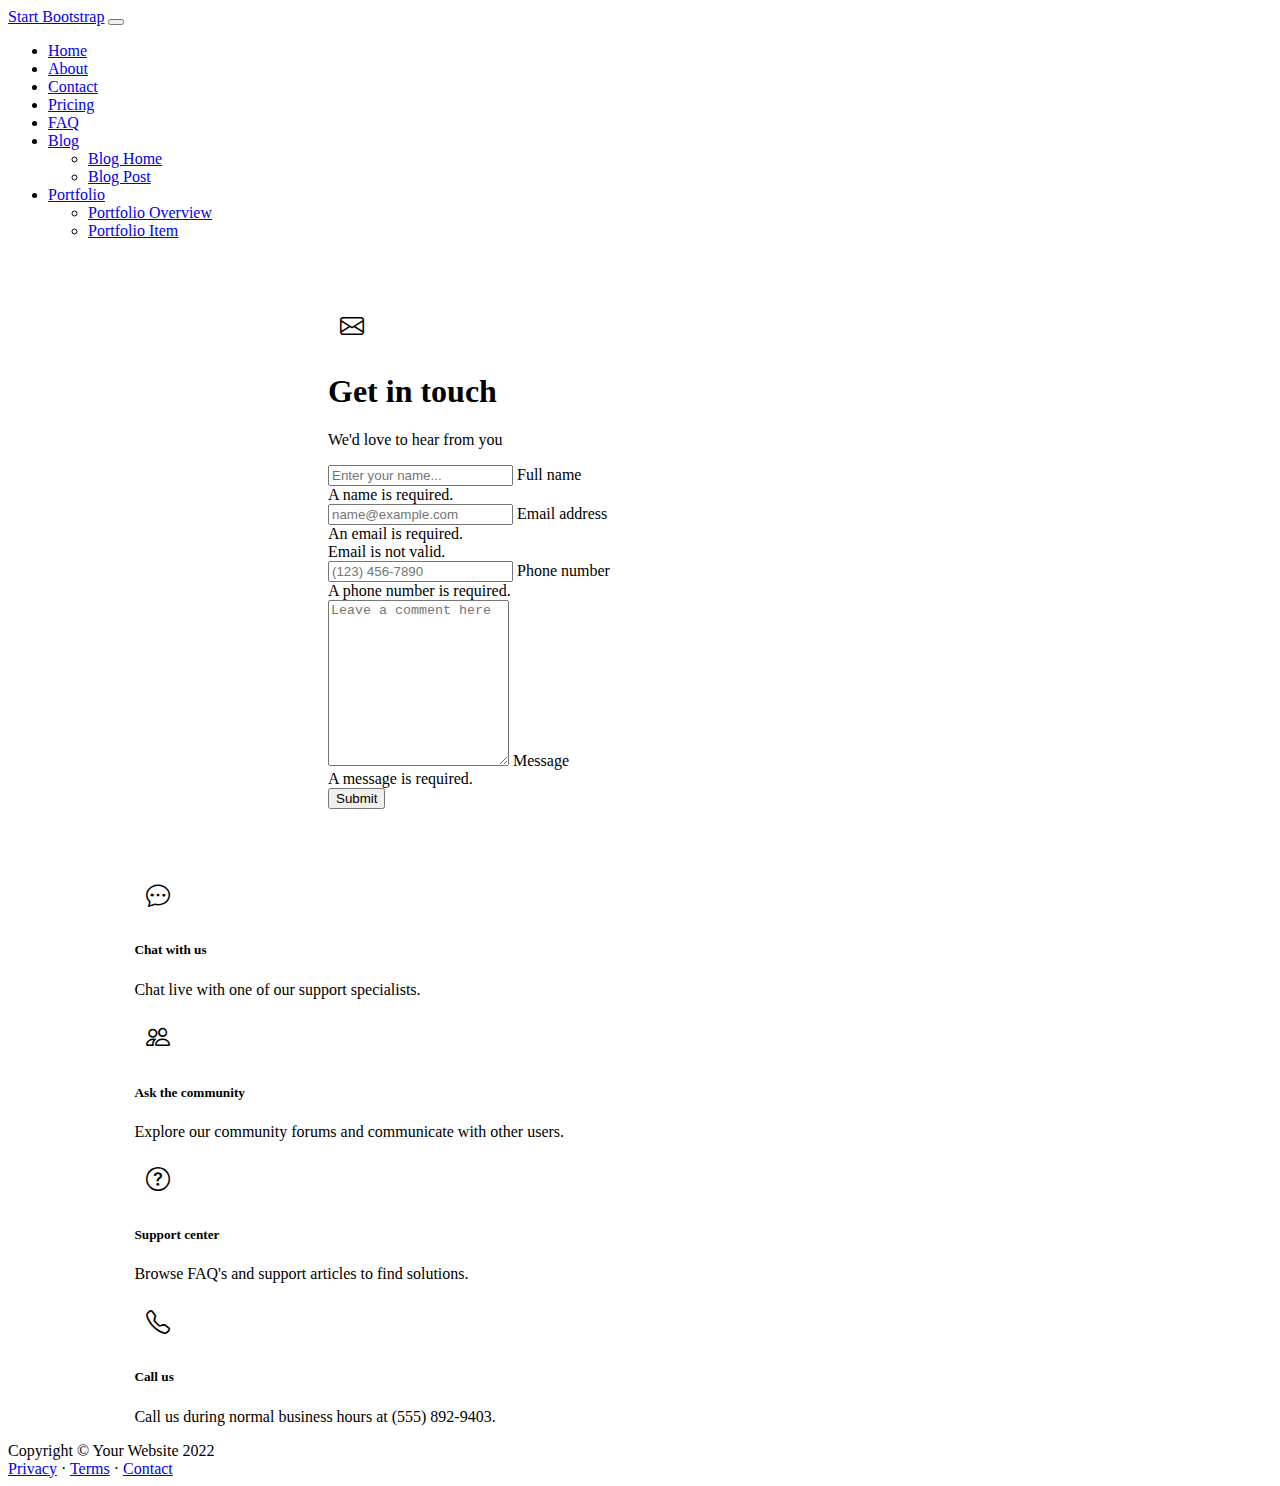
<file: 3contact/index.html>
<!DOCTYPE html>
<html lang="en">

<head>
    <meta charset="UTF-8">
    <meta http-equiv="X-UA-Compatible" content="IE=edge">
    <meta name="viewport" content="width=device-width, initial-scale=1.0">
    <title>Document</title>
    <link rel="stylesheet" href="/css/style.css">
    <link href="https://cdn.jsdelivr.net/npm/bootstrap@5.1.3/dist/css/bootstrap.min.css" rel="stylesheet"
        integrity="sha384-1BmE4kWBq78iYhFldvKuhfTAU6auU8tT94WrHftjDbrCEXSU1oBoqyl2QvZ6jIW3" crossorigin="anonymous">
    <link href="https://cdn.jsdelivr.net/npm/bootstrap-icons@1.5.0/font/bootstrap-icons.css" rel="stylesheet">
</head>

<body>
    <header>
        <nav class="navbar navbar-expand-lg navbar-dark bg-dark">
            <div class="container px-5">
                <a class="navbar-brand" href="/index.html">Start Bootstrap</a>
                <button class="navbar-toggler" type="button" data-bs-toggle="collapse"
                    data-bs-target="#navbarNavDropdown" aria-controls="navbarNavDropdown" aria-expanded="false"
                    aria-label="Toggle navigation">
                    <span class="navbar-toggler-icon"></span>
                </button>
                <div class="collapse navbar-collapse" id="navbarNavDropdown">
                    <ul class="navbar-nav ms-auto mb-2 mb-lg-0">
                        <li class="nav-item">
                            <a class="nav-link" aria-current="page" href="/index.html">Home</a>
                        </li>
                        <li class="nav-item">
                            <a class="nav-link" href="/2about/index.html">About</a>
                        </li>
                        <li class="nav-item">
                            <a class="nav-link" href="/3contact/index.html">Contact</a>
                        </li>
                        <li class="nav-item">
                            <a class="nav-link" href="/4pricing/index.html">Pricing</a>
                        </li>
                        <li class="nav-item">
                            <a class="nav-link" href="/5faq/index.html">FAQ</a>
                        </li>
                        <li class="nav-item dropdown">
                            <a class="nav-link dropdown-toggle" href="#" id="navbarDropdownMenuLink" role="button"
                                data-bs-toggle="dropdown" aria-expanded="false">
                                Blog
                            </a>
                            <ul class="dropdown-menu" aria-labelledby="navbarDropdownMenuLink">
                                <li><a class="dropdown-item" href="/6blog/home/index.html">Blog Home</a></li>
                                <li><a class="dropdown-item" href="/6blog/post/index.html">Blog Post</a></li>
                            </ul>
                        </li>
                        <li class="nav-item dropdown">
                            <a class="nav-link dropdown-toggle" href="#" id="navbarDropdownMenuLink" role="button"
                                data-bs-toggle="dropdown" aria-expanded="false">
                                Portfolio
                            </a>
                            <ul class="dropdown-menu" aria-labelledby="navbarDropdownMenuLink">
                                <li><a class="dropdown-item" href="/7portfolio/overview/index.html">Portfolio Overview</a></li>
                                <li><a class="dropdown-item" href="/7portfolio/item/index.html">Portfolio Item</a></li>
                            </ul>
                        </li>
                    </ul>
                </div>
            </div>
        </nav>
    </header>

    <section>
        <form>
            <div class="container bg-light" style="max-width: 624px; margin: 5% auto;">
                <div class="rounded-3 py-5 px-4 px-md-5 mb-5 ">
                    <div class="text-center mb-5">
                        <div class="feature bg-primary bg-gradient text-white rounded-3 mb-3">
                            <i class="bi bi-envelope"></i>
                        </div>
                        <h1 class="fw-bolder">Get in touch</h1>
                        <p class="lead fw-normal text-muted mb-0">We'd love to hear from you</p>
                    </div>
                    <div class="form-floating mb-3">
                        <input class="form-control" id="name" type="text" placeholder="Enter your name..."
                            data-sb-validations="required" data-sb-can-submit="no">
                        <label for="name">Full name</label>
                        <div class="invalid-feedback" data-sb-feedback="name:required">A name is required.</div>
                    </div>
                    <div class="form-floating mb-3">
                        <input class="form-control" id="email" type="email" placeholder="name@example.com"
                            data-sb-validations="required,email" data-sb-can-submit="no">
                        <label for="email">Email address</label>
                        <div class="invalid-feedback" data-sb-feedback="email:required">An email is required.</div>
                        <div class="invalid-feedback" data-sb-feedback="email:email">Email is not valid.</div>
                    </div>
                    <div class="form-floating mb-3">
                        <input class="form-control" id="phone" type="tel" placeholder="(123) 456-7890"
                            data-sb-validations="required" data-sb-can-submit="no">
                        <label for="phone">Phone number</label>
                        <div class="invalid-feedback" data-sb-feedback="phone:required">A phone number is required.
                        </div>
                    </div>
                    <div class="form-floating mb-3">
                        <textarea class="form-control" style="height: 10rem" placeholder="Leave a comment here"
                            id="floatingTextarea"></textarea>
                        <label for="floatingTextarea">Message</label>
                        <div class="invalid-feedback" data-sb-feedback="phone:required">A message is required.</div>
                    </div>

                    <div class="d-grid mb-3 pb-5">
                        <button type="submit" class="btn btn-primary btn-lg">Submit</button>
                    </div>
                </div>
            </div>
        </form>
    </section>

    <section>
        <div class="container">
        <div class="row row-cols-2 row-cols-lg-4 pb-5 gx-5" style="margin-left:10%">
            <div class="col">
                <div class="feature bg-primary bg-gradient text-white rounded-3 mb-3"><i class="bi bi-chat-dots"></i>
                </div>
                <h5>Chat with us</h5>
                <p class="text-muted mb-0">Chat live with one of our support specialists.</p>
            </div>
            <div class="col">
                <div class="feature bg-primary bg-gradient text-white rounded-3 mb-3"><i class="bi bi-people"></i></div>
                <h5>Ask the community</h5>
                <p class="text-muted mb-0">Explore our community forums and communicate with other users.</p>
            </div>
            <div class="col">
                <div class="feature bg-primary bg-gradient text-white rounded-3 mb-3"><i
                        class="bi bi-question-circle"></i></div>
                <h5>Support center</h5>
                <p class="text-muted mb-0">Browse FAQ's and support articles to find solutions.</p>
            </div>
            <div class="col">
                <div class="feature bg-primary bg-gradient text-white rounded-3 mb-3"><i class="bi bi-telephone"></i>
                </div>
                <h5>Call us</h5>
                <p class="text-muted mb-0">Call us during normal business hours at (555) 892-9403.</p>
            </div>
            </div>
        </div>
    </section>


    <section>
        <footer class="bg-dark py-4 mt-auto">
            <div class="container px-5">
                <div class="row align-items-center justify-content-between flex-column flex-sm-row">
                    <div class="col-auto">
                        <div class="small m-0 text-white">Copyright © Your Website 2022</div>
                    </div>
                    <div class="col-auto">
                        <a class="link-light small" href="#!">Privacy</a>
                        <span class="text-white mx-1">·</span>
                        <a class="link-light small" href="#!">Terms</a>
                        <span class="text-white mx-1">·</span>
                        <a class="link-light small" href="#!">Contact</a>
                    </div>
                </div>
            </div>
        </footer>
    </section>

    <script src="https://cdn.jsdelivr.net/npm/bootstrap@5.1.3/dist/js/bootstrap.bundle.min.js"
        integrity="sha384-ka7Sk0Gln4gmtz2MlQnikT1wXgYsOg+OMhuP+IlRH9sENBO0LRn5q+8nbTov4+1p"
        crossorigin="anonymous"></script>
    <script src="https://cdn.startbootstrap.com/sb-forms-latest.js"></script>
</body>

</html>
</file>
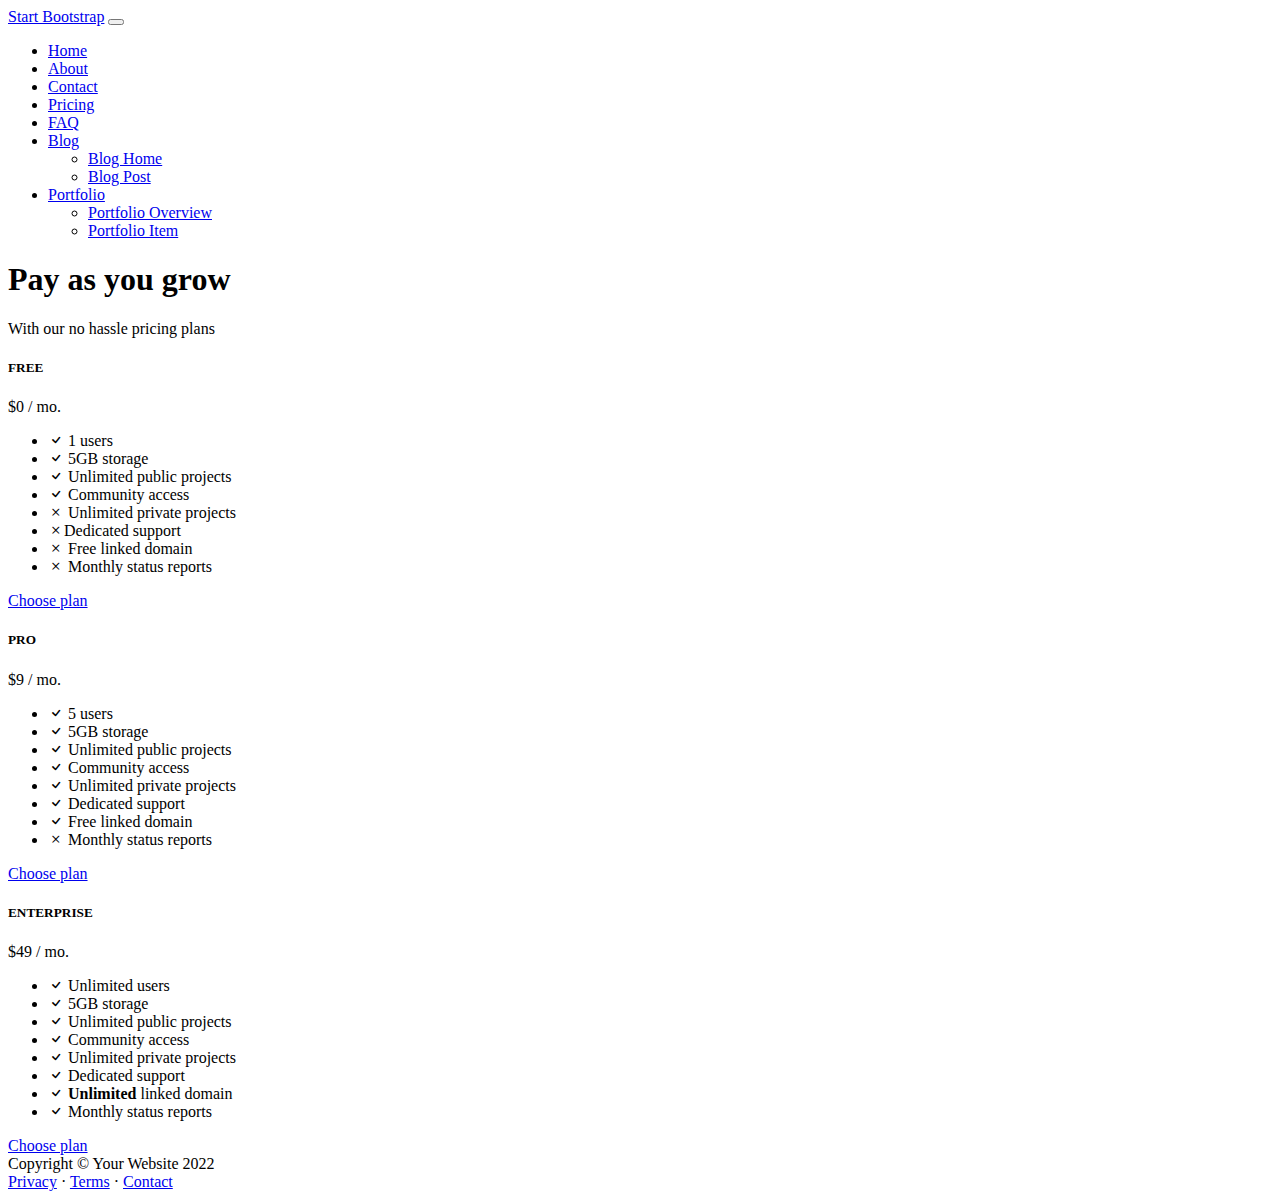
<file: 4pricing/index.html>
<!DOCTYPE html>
<html lang="en">

<head>
    <meta charset="UTF-8">
    <meta http-equiv="X-UA-Compatible" content="IE=edge">
    <meta name="viewport" content="width=device-width, initial-scale=1.0">
    <title>Document</title>
    <link rel="stylesheet" href="/css/style.css">
    <link href="https://cdn.jsdelivr.net/npm/bootstrap@5.1.3/dist/css/bootstrap.min.css" rel="stylesheet"
        integrity="sha384-1BmE4kWBq78iYhFldvKuhfTAU6auU8tT94WrHftjDbrCEXSU1oBoqyl2QvZ6jIW3" crossorigin="anonymous">
    <link href="https://cdn.jsdelivr.net/npm/bootstrap-icons@1.5.0/font/bootstrap-icons.css" rel="stylesheet">
</head>

<body class="bg-light">
    <header>
        <nav class="navbar navbar-expand-lg navbar-dark bg-dark">
            <div class="container px-5">
                <a class="navbar-brand" href="/index.html">Start Bootstrap</a>
                <button class="navbar-toggler" type="button" data-bs-toggle="collapse"
                    data-bs-target="#navbarNavDropdown" aria-controls="navbarNavDropdown" aria-expanded="false"
                    aria-label="Toggle navigation">
                    <span class="navbar-toggler-icon"></span>
                </button>
                <div class="collapse navbar-collapse" id="navbarNavDropdown">
                    <ul class="navbar-nav ms-auto mb-2 mb-lg-0">
                        <li class="nav-item">
                            <a class="nav-link" aria-current="page" href="/index.html">Home</a>
                        </li>
                        <li class="nav-item">
                            <a class="nav-link" href="/2about/index.html">About</a>
                        </li>
                        <li class="nav-item">
                            <a class="nav-link" href="/3contact/index.html">Contact</a>
                        </li>
                        <li class="nav-item">
                            <a class="nav-link" href="/4pricing/index.html">Pricing</a>
                        </li>
                        <li class="nav-item">
                            <a class="nav-link" href="/5faq/index.html">FAQ</a>
                        </li>
                        <li class="nav-item dropdown">
                            <a class="nav-link dropdown-toggle" href="#" id="navbarDropdownMenuLink" role="button"
                                data-bs-toggle="dropdown" aria-expanded="false">
                                Blog
                            </a>
                            <ul class="dropdown-menu" aria-labelledby="navbarDropdownMenuLink">
                                <li><a class="dropdown-item" href="/6blog/home/index.html">Blog Home</a></li>
                                <li><a class="dropdown-item" href="/6blog/post/index.html">Blog Post</a></li>
                            </ul>
                        </li>
                        <li class="nav-item dropdown">
                            <a class="nav-link dropdown-toggle" href="#" id="navbarDropdownMenuLink" role="button"
                                data-bs-toggle="dropdown" aria-expanded="false">
                                Portfolio
                            </a>
                            <ul class="dropdown-menu" aria-labelledby="navbarDropdownMenuLink">
                                <li><a class="dropdown-item" href="/7portfolio/overview/index.html">Portfolio
                                        Overview</a></li>
                                <li><a class="dropdown-item" href="/7portfolio/item/index.html">Portfolio Item</a></li>
                            </ul>
                        </li>
                    </ul>
                </div>
            </div>
        </nav>
    </header>

    <section class="bg-light">
        <div class="container px-5">
            <div class="text-center my-5">
                <h1 class="text-wrap fw-bolder mb-3">
                    Pay as you grow
                </h1>
                <p class="text-secondary fw-normal lead mb-4">With our no hassle pricing plans</p>
            </div>
        </div>

        <div class="container px-5 mb-5">
            <div class="row justify-content-center g-4 mb-5 flex-column flex-md-row">
                <div class="col col-lg-6 col-xl-4">
                    <div class="card h-100 mb-5">
                        <div class="card-body">
                            <h5 class="small text-uppercase fw-bold text-muted">FREE</h5>
                            <div class="mb-3">
                                <span class="display-4 fw-bold">$0</span>
                                <span class="text-muted">/ mo.</span>
                            </div>
                            <ul class="list-unstyled mb-4">
                                <li class="card-text fw-bolder"> <i class="bi bi-check text-primary"></i> 1 users</li>
                                <li class="card-text"> <i class="bi bi-check text-primary"></i> 5GB storage </li>
                                <li class="card-text"> <i class="bi bi-check text-primary"></i> Unlimited public
                                    projects </li>
                                <li class="card-text"> <i class="bi bi-check text-primary"></i> Community access</li>
                                <li class="card-text text-muted"> <i class="bi bi-x"></i> Unlimited private projects
                                </li>
                                <li class="card-text text-muted"> <i class="bi bi-x"></i>Dedicated support</li>
                                <li class="card-text text-muted"> <i class="bi bi-x"></i> Free linked domain</li>
                                <li class="card-text text-muted"> <i class="bi bi-x"></i> Monthly status reports</li>
                            </ul>
                            <a href="#" class="btn btn-outline-primary d-grid">Choose plan</a>
                        </div>
                    </div>
                </div>
                <div class="col col-lg-6 col-xl-4">
                    <div class="card h-100 mb-5">
                        <div class="card-body">
                            <h5 class="small text-uppercase fw-bold ">PRO</h5>
                            <div class="mb-3">
                                <span class="display-4 fw-bold">$9</span>
                                <span class="text-muted">/ mo.</span>
                            </div>
                            <ul class="list-unstyled mb-4">
                                <li class="card-text fw-bolder"> <i class="bi bi-check text-primary"></i> 5 users</li>
                                <li class="card-text"> <i class="bi bi-check text-primary"></i> 5GB storage </li>
                                <li class="card-text"> <i class="bi bi-check text-primary"></i> Unlimited public
                                    projects </li>
                                <li class="card-text"> <i class="bi bi-check text-primary"></i> Community access</li>
                                <li class="card-text"> <i class="bi bi-check text-primary"></i> Unlimited private
                                    projects </li>
                                <li class="card-text"> <i class="bi bi-check text-primary"></i> Dedicated support</li>
                                <li class="card-text"> <i class="bi bi-check text-primary"></i> Free linked domain</li>
                                <li class="card-text text-muted"> <i class="bi bi-x"></i> Monthly status reports</li>
                            </ul>
                            <a href="#" class="btn btn-primary d-grid">Choose plan</a>
                        </div>
                    </div>
                </div>
                <div class="col col-lg-6 col-xl-4">
                    <div class="card h-100 mb-5">
                        <div class="card-body">
                            <h5 class="card-title small text-uppercase fw-bold text-muted">ENTERPRISE</h5>
                            <div class="mb-3">
                                <span class="display-4 fw-bold">$49</span>
                                <span class="text-muted">/ mo.</span>
                            </div>
                            <ul class="list-unstyled mb-4">
                                <li class="card-text fw-bolder"> <i class="bi bi-check text-primary"></i> Unlimited
                                    users </li>
                                <li class="card-text"> <i class="bi bi-check text-primary"></i> 5GB storage </li>
                                <li class="card-text"> <i class="bi bi-check text-primary"></i> Unlimited public
                                    projects </li>
                                <li class="card-text"> <i class="bi bi-check text-primary"></i> Community access</li>
                                <li class="card-text"> <i class="bi bi-check text-primary"></i> Unlimited private
                                    projects </li>
                                <li class="card-text"> <i class="bi bi-check text-primary"></i> Dedicated support</li>
                                <li class="card-text"> <i class="bi bi-check text-primary"></i> <b>Unlimited</b> linked
                                    domain
                                </li>
                                <li class="card-text"> <i class="bi bi-check text-primary"></i> Monthly status reports
                                </li>
                            </ul>
                            <a href="#" class="btn btn-outline-primary d-grid">Choose plan</a>
                        </div>
                    </div>
                </div>

            </div>
        </div>

    </section>

    <section >
        <footer class="bg-dark py-4 mt-auto">
            <div class="container px-5">
                <div class="row align-items-center justify-content-between flex-column flex-sm-row">
                    <div class="col-auto">
                        <div class="small m-0 text-white">Copyright © Your Website 2022</div>
                    </div>
                    <div class="col-auto">
                        <a class="link-light small" href="#!">Privacy</a>
                        <span class="text-white mx-1">·</span>
                        <a class="link-light small" href="#!">Terms</a>
                        <span class="text-white mx-1">·</span>
                        <a class="link-light small" href="#!">Contact</a>
                    </div>
                </div>
            </div>
        </footer>
    </section>

    <script src="https://cdn.jsdelivr.net/npm/bootstrap@5.1.3/dist/js/bootstrap.bundle.min.js"
        integrity="sha384-ka7Sk0Gln4gmtz2MlQnikT1wXgYsOg+OMhuP+IlRH9sENBO0LRn5q+8nbTov4+1p"
        crossorigin="anonymous"></script>
</body>

</html>
</file>
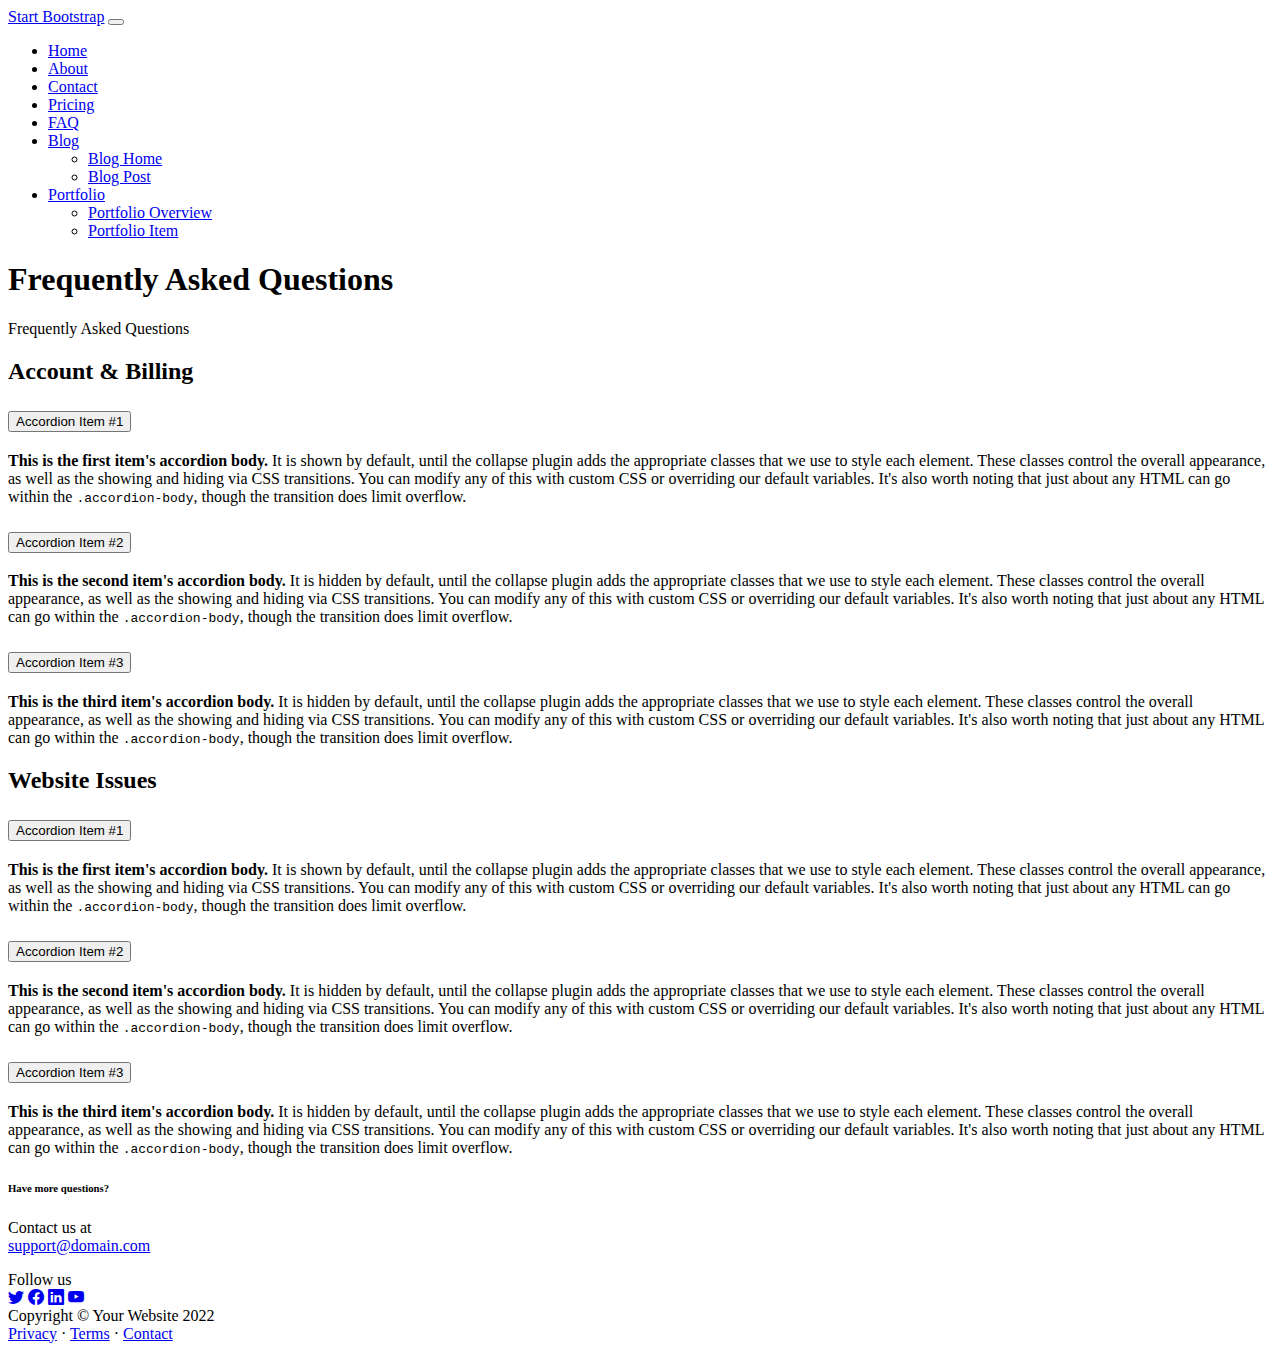
<file: 5faq/index.html>
<!DOCTYPE html>
<html lang="en">
<head>
    <meta charset="UTF-8">
    <meta http-equiv="X-UA-Compatible" content="IE=edge">
    <meta name="viewport" content="width=device-width, initial-scale=1.0">
    <title>Document</title>
    <link rel="stylesheet" href="/css/style.css">
    <link href="https://cdn.jsdelivr.net/npm/bootstrap@5.1.3/dist/css/bootstrap.min.css" rel="stylesheet"
        integrity="sha384-1BmE4kWBq78iYhFldvKuhfTAU6auU8tT94WrHftjDbrCEXSU1oBoqyl2QvZ6jIW3" crossorigin="anonymous">
    <link href="https://cdn.jsdelivr.net/npm/bootstrap-icons@1.5.0/font/bootstrap-icons.css" rel="stylesheet">
</head>
<body>
    <header>
        <nav class="navbar navbar-expand-lg navbar-dark bg-dark">
            <div class="container px-5">
                <a class="navbar-brand" href="/index.html">Start Bootstrap</a>
                <button class="navbar-toggler" type="button" data-bs-toggle="collapse"
                    data-bs-target="#navbarNavDropdown" aria-controls="navbarNavDropdown" aria-expanded="false"
                    aria-label="Toggle navigation">
                    <span class="navbar-toggler-icon"></span>
                </button>
                <div class="collapse navbar-collapse" id="navbarNavDropdown">
                    <ul class="navbar-nav ms-auto mb-2 mb-lg-0">
                        <li class="nav-item">
                            <a class="nav-link" aria-current="page" href="/index.html">Home</a>
                        </li>
                        <li class="nav-item">
                            <a class="nav-link" href="/2about/index.html">About</a>
                        </li>
                        <li class="nav-item">
                            <a class="nav-link" href="/3contact/index.html">Contact</a>
                        </li>
                        <li class="nav-item">
                            <a class="nav-link" href="/4pricing/index.html">Pricing</a>
                        </li>
                        <li class="nav-item">
                            <a class="nav-link" href="/5faq/index.html">FAQ</a>
                        </li>
                        <li class="nav-item dropdown">
                            <a class="nav-link dropdown-toggle" href="#" id="navbarDropdownMenuLink" role="button"
                                data-bs-toggle="dropdown" aria-expanded="false">
                                Blog
                            </a>
                            <ul class="dropdown-menu" aria-labelledby="navbarDropdownMenuLink">
                                <li><a class="dropdown-item" href="/6blog/home/index.html">Blog Home</a></li>
                                <li><a class="dropdown-item" href="/6blog/post/index.html">Blog Post</a></li>
                            </ul>
                        </li>
                        <li class="nav-item dropdown">
                            <a class="nav-link dropdown-toggle" href="#" id="navbarDropdownMenuLink" role="button"
                                data-bs-toggle="dropdown" aria-expanded="false">
                                Portfolio
                            </a>
                            <ul class="dropdown-menu" aria-labelledby="navbarDropdownMenuLink">
                                <li><a class="dropdown-item" href="/7portfolio/overview/index.html">Portfolio Overview</a></li>
                                <li><a class="dropdown-item" href="/7portfolio/item/index.html">Portfolio Item</a></li>
                            </ul>
                        </li>
                    </ul>
                </div>
            </div>
        </nav>
    </header>
    
    <section class="container px-5 my-5">
        <div class="container px-5">
            <div class="text-center my-5 ">
                <h1 class="text-wrap fw-bolder mb-3">
                    Frequently Asked Questions
                </h1>
                <p class="text-secondary fw-normal lead mb-4">Frequently Asked Questions</p>
            </div>
        </div>
        <div class="row gx-5 flex-column flex-md-row">
            <div class="col col-md-8">
                <h2 class="fw-bolder mb-3">Account &amp; Billing</h2>
                <div class="accordion" id="accordionExample">
                    <div class="accordion-item">
                      <h2 class="accordion-header" id="headingOne">
                        <button class="accordion-button" type="button" data-bs-toggle="collapse" data-bs-target="#collapseOne" aria-expanded="true" aria-controls="collapseOne">
                          Accordion Item #1
                        </button>
                      </h2>
                      <div id="collapseOne" class="accordion-collapse collapse show" aria-labelledby="headingOne" data-bs-parent="#accordionExample">
                        <div class="accordion-body">
                          <strong>This is the first item's accordion body.</strong> It is shown by default, until the collapse plugin adds the appropriate classes that we use to style each element. These classes control the overall appearance, as well as the showing and hiding via CSS transitions. You can modify any of this with custom CSS or overriding our default variables. It's also worth noting that just about any HTML can go within the <code>.accordion-body</code>, though the transition does limit overflow.
                        </div>
                      </div>
                    </div>
                    <div class="accordion-item">
                      <h2 class="accordion-header" id="headingTwo">
                        <button class="accordion-button collapsed" type="button" data-bs-toggle="collapse" data-bs-target="#collapseTwo" aria-expanded="false" aria-controls="collapseTwo">
                          Accordion Item #2
                        </button>
                      </h2>
                      <div id="collapseTwo" class="accordion-collapse collapse" aria-labelledby="headingTwo" data-bs-parent="#accordionExample">
                        <div class="accordion-body">
                          <strong>This is the second item's accordion body.</strong> It is hidden by default, until the collapse plugin adds the appropriate classes that we use to style each element. These classes control the overall appearance, as well as the showing and hiding via CSS transitions. You can modify any of this with custom CSS or overriding our default variables. It's also worth noting that just about any HTML can go within the <code>.accordion-body</code>, though the transition does limit overflow.
                        </div>
                      </div>
                    </div>
                    <div class="accordion-item">
                      <h2 class="accordion-header" id="headingThree">
                        <button class="accordion-button collapsed" type="button" data-bs-toggle="collapse" data-bs-target="#collapseThree" aria-expanded="false" aria-controls="collapseThree">
                          Accordion Item #3
                        </button>
                      </h2>
                      <div id="collapseThree" class="accordion-collapse collapse" aria-labelledby="headingThree" data-bs-parent="#accordionExample">
                        <div class="accordion-body">
                          <strong>This is the third item's accordion body.</strong> It is hidden by default, until the collapse plugin adds the appropriate classes that we use to style each element. These classes control the overall appearance, as well as the showing and hiding via CSS transitions. You can modify any of this with custom CSS or overriding our default variables. It's also worth noting that just about any HTML can go within the <code>.accordion-body</code>, though the transition does limit overflow.
                        </div>
                      </div>
                    </div>
                  </div>

                <h2 class="fw-bolder my-3 mt-5">Website Issues</h2>
                <div class="accordion" id="accordionExample">
                    <div class="accordion-item">
                      <h2 class="accordion-header" id="headingOne">
                        <button class="accordion-button" type="button" data-bs-toggle="collapse" data-bs-target="#collapseOne" aria-expanded="true" aria-controls="collapseOne">
                          Accordion Item #1
                        </button>
                      </h2>
                      <div id="collapseOne" class="accordion-collapse collapse show" aria-labelledby="headingOne" data-bs-parent="#accordionExample">
                        <div class="accordion-body">
                          <strong>This is the first item's accordion body.</strong> It is shown by default, until the collapse plugin adds the appropriate classes that we use to style each element. These classes control the overall appearance, as well as the showing and hiding via CSS transitions. You can modify any of this with custom CSS or overriding our default variables. It's also worth noting that just about any HTML can go within the <code>.accordion-body</code>, though the transition does limit overflow.
                        </div>
                      </div>
                    </div>
                    <div class="accordion-item">
                      <h2 class="accordion-header" id="headingTwo">
                        <button class="accordion-button collapsed" type="button" data-bs-toggle="collapse" data-bs-target="#collapseTwo" aria-expanded="false" aria-controls="collapseTwo">
                          Accordion Item #2
                        </button>
                      </h2>
                      <div id="collapseTwo" class="accordion-collapse collapse" aria-labelledby="headingTwo" data-bs-parent="#accordionExample">
                        <div class="accordion-body">
                          <strong>This is the second item's accordion body.</strong> It is hidden by default, until the collapse plugin adds the appropriate classes that we use to style each element. These classes control the overall appearance, as well as the showing and hiding via CSS transitions. You can modify any of this with custom CSS or overriding our default variables. It's also worth noting that just about any HTML can go within the <code>.accordion-body</code>, though the transition does limit overflow.
                        </div>
                      </div>
                    </div>
                    <div class="accordion-item">
                      <h2 class="accordion-header" id="headingThree">
                        <button class="accordion-button collapsed" type="button" data-bs-toggle="collapse" data-bs-target="#collapseThree" aria-expanded="false" aria-controls="collapseThree">
                          Accordion Item #3
                        </button>
                      </h2>
                      <div id="collapseThree" class="accordion-collapse collapse" aria-labelledby="headingThree" data-bs-parent="#accordionExample">
                        <div class="accordion-body">
                          <strong>This is the third item's accordion body.</strong> It is hidden by default, until the collapse plugin adds the appropriate classes that we use to style each element. These classes control the overall appearance, as well as the showing and hiding via CSS transitions. You can modify any of this with custom CSS or overriding our default variables. It's also worth noting that just about any HTML can go within the <code>.accordion-body</code>, though the transition does limit overflow.
                        </div>
                      </div>
                    </div>
                  </div>
            </div>
            <div class="col col-md-4 mt-2">
                <div class="bg-light mt-5">
                    <div class="card-body py-lg-5">
                        <div class="d-flex align-items-center justify-content-center">
                            <div class="text-center">
                                <h6 class="fw-bolder">Have more questions?</h6>
                                <p class="text-muted mb-4">
                                    Contact us at
                                    <br>
                                    <a href="#!">support@domain.com</a>
                                </p>
                                <div class="h6 fw-bolder">Follow us</div>
                                <a class="fs-5 px-2 link-dark" href="#!"><i class="bi-twitter"></i></a>
                                <a class="fs-5 px-2 link-dark" href="#!"><i class="bi-facebook"></i></a>
                                <a class="fs-5 px-2 link-dark" href="#!"><i class="bi-linkedin"></i></a>
                                <a class="fs-5 px-2 link-dark" href="#!"><i class="bi-youtube"></i></a>
                            </div>
                        </div>
                    </div>
                </div>
            </div>



        </div>
    </section>
    
    
    <section>
        <footer class="bg-dark py-4 mt-auto">
            <div class="container px-5">
                <div class="row align-items-center justify-content-between flex-column flex-sm-row">
                    <div class="col-auto">
                        <div class="small m-0 text-white">Copyright © Your Website 2022</div>
                    </div>
                    <div class="col-auto">
                        <a class="link-light small" href="#!">Privacy</a>
                        <span class="text-white mx-1">·</span>
                        <a class="link-light small" href="#!">Terms</a>
                        <span class="text-white mx-1">·</span>
                        <a class="link-light small" href="#!">Contact</a>
                    </div>
                </div>
            </div>
        </footer>
    </section>

    <script src="https://cdn.jsdelivr.net/npm/bootstrap@5.1.3/dist/js/bootstrap.bundle.min.js"
    integrity="sha384-ka7Sk0Gln4gmtz2MlQnikT1wXgYsOg+OMhuP+IlRH9sENBO0LRn5q+8nbTov4+1p"
    crossorigin="anonymous"></script>
</body>
</html>
</file>
<file: css/style.css>
.feature {
    display: inline-flex;
    align-items: center;
    justify-content: center;
    height: 3rem;
    width: 3rem;
    font-size: 1.5rem;
}
</file>
